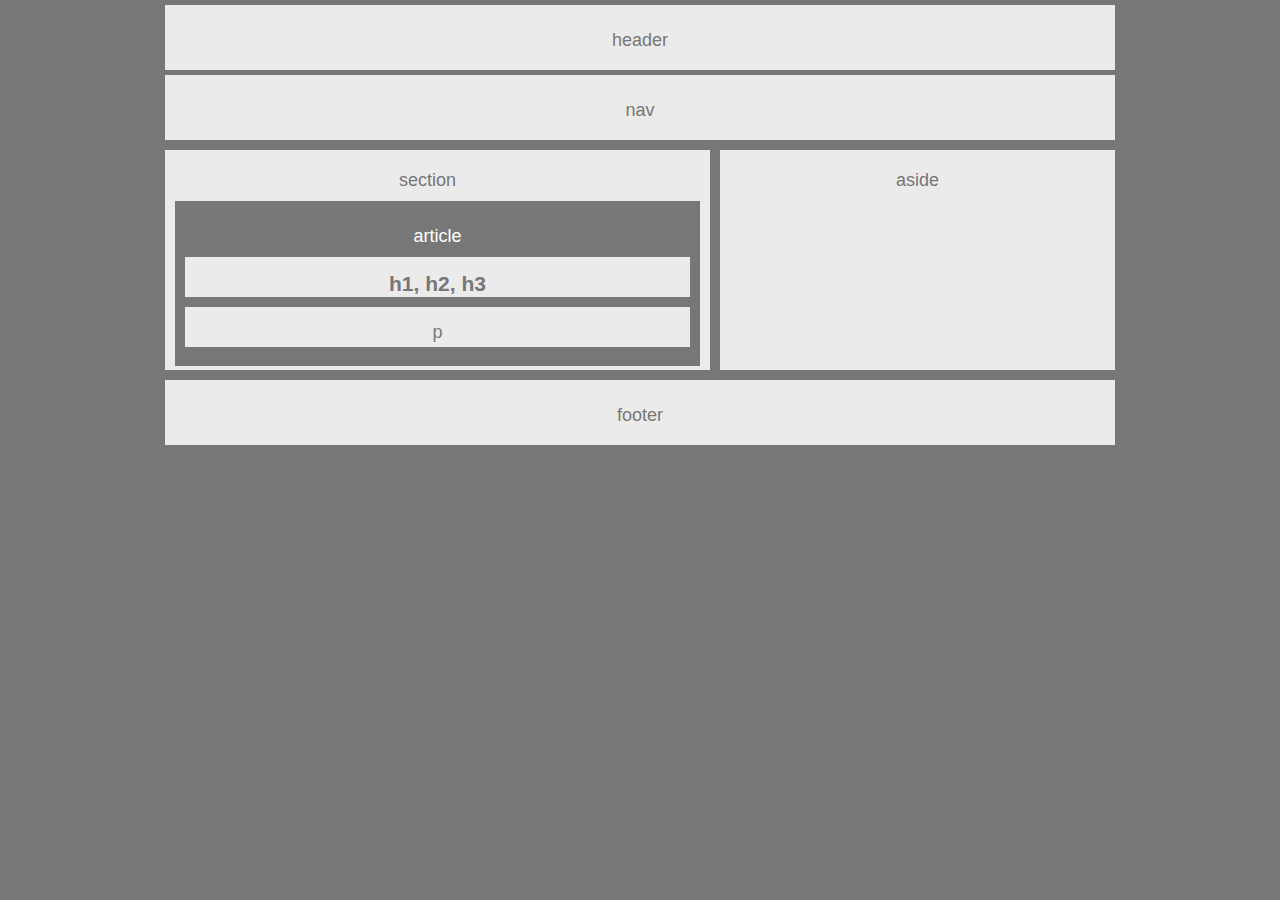
<file: index.html>
<!DOCTYPE html>
<html>
    
  <head>
        <meta charset="UTF-8">
        <title>CSS Positioning - JK</title>
        <link rel="stylesheet" href="style.css">
  </head>
    
  <body>
        <header>
            header
        </header>
        
        <nav>
            nav
        </nav>
        
    

        <section>section

            <article>article

                    <h3>h1, h2, h3</h3>
                    <p>p</p>

            </article>
        </section>

        <aside>aside
        
        </aside>
            

        <div class="clrflt">
        </div>
        
        
        
        <footer>footer

        </footer>
    
    </body> 

</html>
</file>
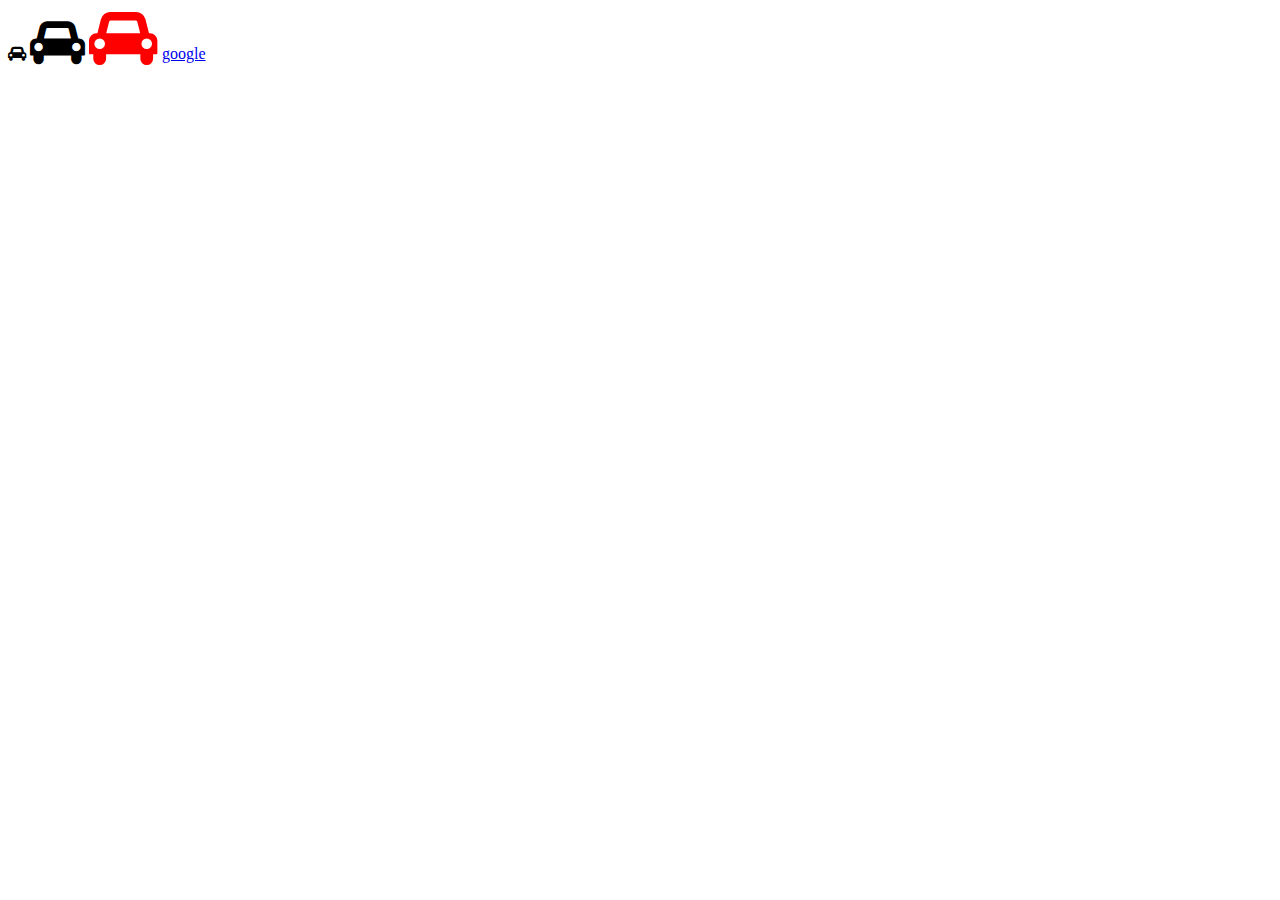
<file: fatest.html>
<!DOCTYPE html>
<html>
<head>
<link rel="stylesheet" href="https://cdnjs.cloudflare.com/ajax/libs/font-awesome/4.7.0/css/font-awesome.min.css">
<link rel="stylesheet" href="style2.css">
</head>
<body>

<i class="fa fa-car"></i>
<i class="fa fa-car" style="font-size:48px;"></i>
<i class="fa fa-car" style="font-size:60px;color:red;"></i>

<a href="https:google.com">google</a>

</body>
</html>
</file>
<file: style.css>
html {
    
    background-color: transparent;

}

body {
    
    font-family: Arial, Helvetica, sans-serif;
    text-align: center;
    color: #777;
    background-color: #777;
    width: 960px;
    font-size: 18px;
    margin: auto;

}

p {
    color: #777;
    text-align: center;
    margin: 10px;
    height: 10px;
    width: 475px;
    padding: 15px;
    background-color: #ebebeb;
    display: block;
    
    
}

h3 {
    color: #777;
    text-align: center;
    margin: 10px;
    height: 10px;
    width: 475px;
    padding: 15px;
    background-color: #ebebeb;
    display: block;
    
    
}

header {
    text-align: center;
    padding-top: 25px;
    background-color: #ebebeb;
    height: 40px;
    margin: 5px;
}

nav {
    
    text-align: center;
    padding-top: 25px;
    background-color: #ebebeb;
    height: 40px;
    margin: 5px;
}

section {
    text-align: center;
    padding-top: 20px;
    padding-right: 20px;
    background-color: #ebebeb;
    width: 525px;
    height: 200px;
    margin: 5px;
    display: block;
    float: left;
}

aside {
    text-align: center;
    padding-top: 20px;
    background-color: #ebebeb;
    width: 395px;
    height: 200px;
    margin: 5px;
    display: block;
    float: right;
}

article {
    
    text-align: center;
    padding-top: 25px;
    color: white;
    background-color: #777;
    width: 525px;
    height: 140px;
    margin: 10px;

}

.clrflt {
    clear: both;
}


footer {
    text-align: center;
    padding-top: 25px;
    background-color: #ebebeb;
    height: 40px;
    margin: 5px;
    display: block;

}
</file>
<file: style2.css>
a:hover {
    background-color: orange
}

a:default {
    background-color: yellowgreen
}

a:focus {
    background-color: black
}
</file>
